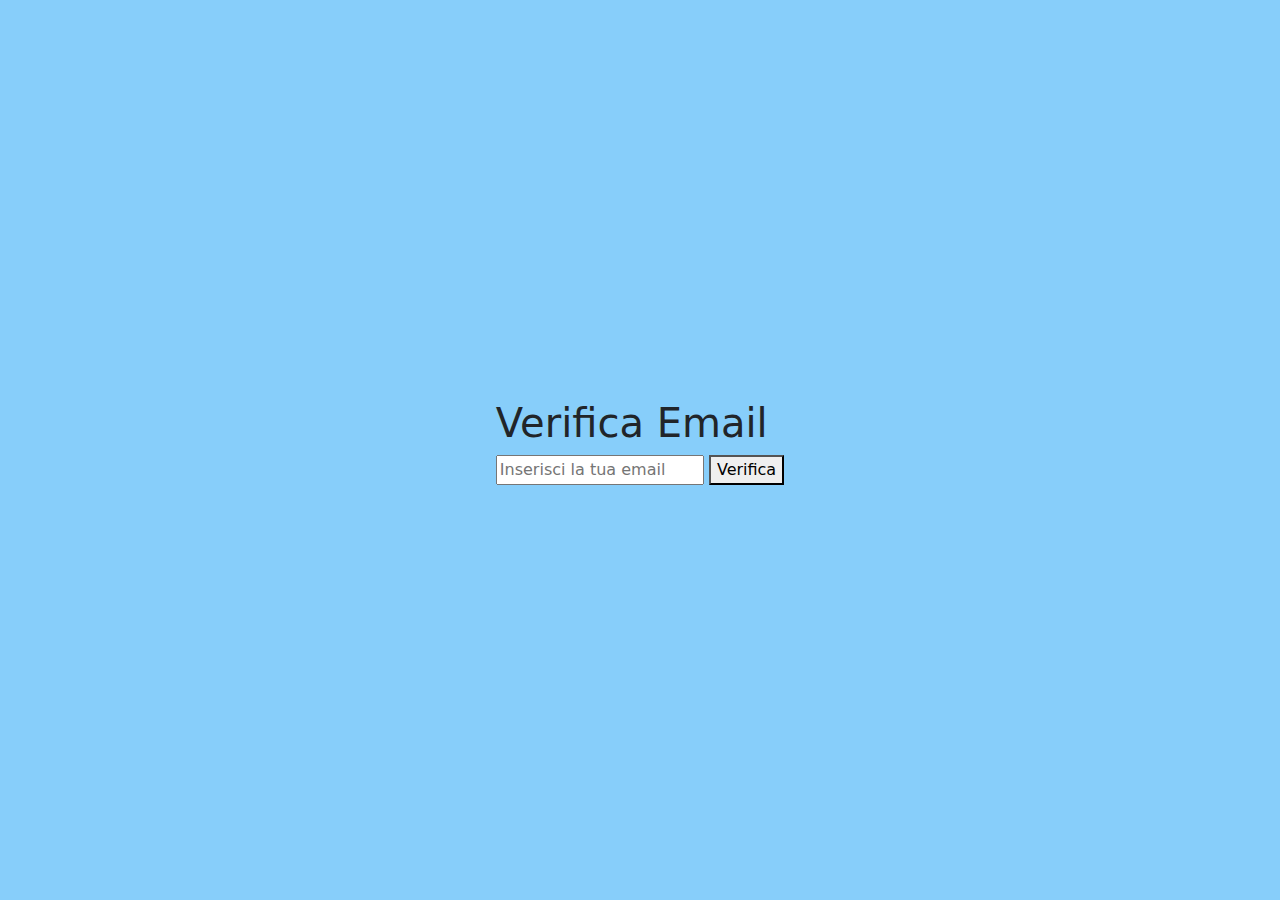
<file: index.html>
<!DOCTYPE html>
<html lang="en">
<head>
    <meta charset="UTF-8">
    <meta http-equiv="X-UA-Compatible" content="IE=edge">
    <meta name="viewport" content="width=device-width, initial-scale=1.0">
    <title>Mail </title>
    <!-- bootstrap -->
    <link rel="stylesheet" href="https://cdn.jsdelivr.net/npm/bootstrap@5.2.3/dist/css/bootstrap.min.css">

    <!-- Style -->
    <link rel="stylesheet" href="css/style.css">

    <!-- JavaScript -->
    <script defer src="js/script.js"></script>
</head>
<body> 
  <div class=" check-email d-flex justify-content-center align-items-center">
    <div >
      <h1>Verifica Email</h1>
      <input type="email" id="emailInput" placeholder="Inserisci la tua email">
      <button id="verifyButton">Verifica</button>
      <p id="resultMessage"></p>
    </div>
  </div>
   
</body>
</html>
</file>
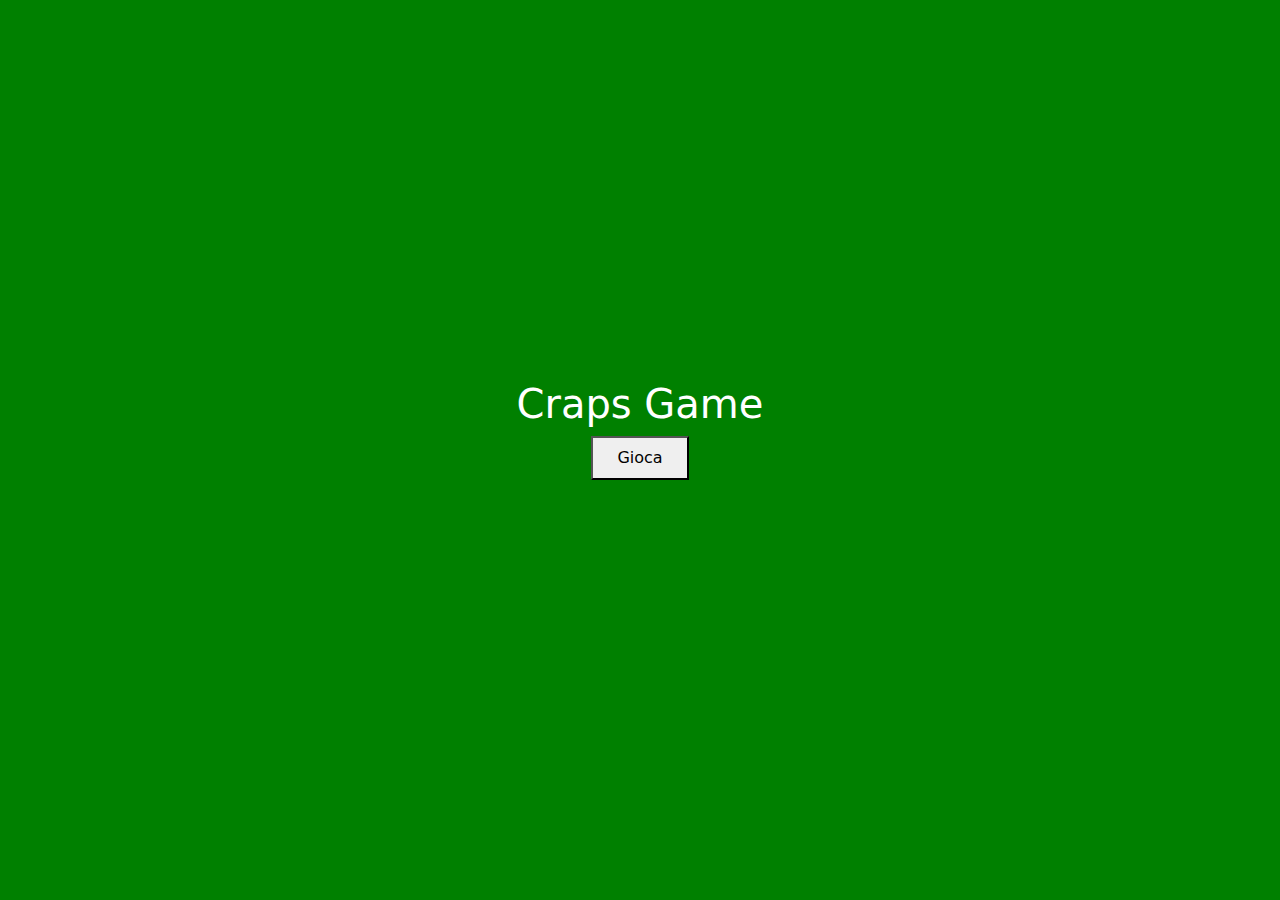
<file: dadi/index.html>
<!DOCTYPE html>
<html lang="en">
<head>
    <meta charset="UTF-8">
    <meta http-equiv="X-UA-Compatible" content="IE=edge">
    <meta name="viewport" content="width=device-width, initial-scale=1.0">
    <title>Dadi</title>
    <!-- bootstrap -->
    <link rel="stylesheet" href="https://cdn.jsdelivr.net/npm/bootstrap@5.2.3/dist/css/bootstrap.min.css">

    <!-- Style -->
    <link rel="stylesheet" href="css/style.css">

    <!-- JavaScript -->
    <script defer src="js/script.js"></script>
</head>
<body>
    <div class="craps-game container d-flex justify-content-center align-items-center">
        <div class="text-white text-center">
            <h1 class="text-center"> Craps Game</h1>
            <button id="playButton" class="mb-4 px-4 py-2">Gioca</button>
            <p id="scores"></p>
            <p id="result"></p>
        </div>
    </div>
</body>
</html>
</file>
<file: css/style.css>
body {
    background-color: lightskyblue;
}

.check-email {
    height: 100vh;
}
</file>
<file: dadi/css/style.css>
body {
    background-color: green;
}

.craps-game {
    height: 100vh;

}

.button {
    transition: transform 0.5s ease;
}

button:hover {
    transform: scale(1.1);
    box-shadow: 0 0 5px white;
}
</file>
